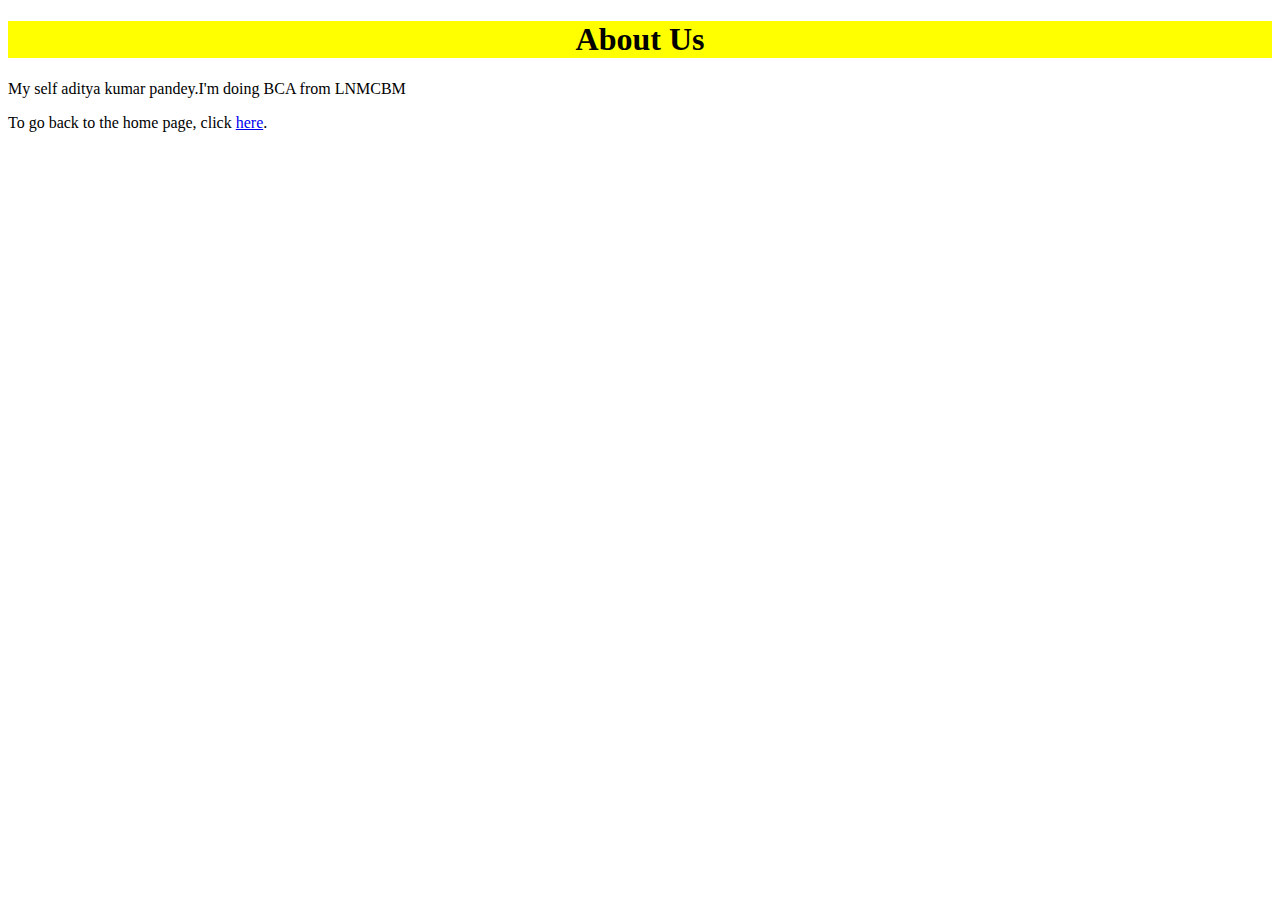
<file: about.html>
<!DOCTYPE html>
<html lang="en">
<head>
    <meta charset="UTF-8">
    <meta name="viewport" content="width=device-width, initial-scale=1.0">
    <title>About us</title>
</head>
<body>
    <h1 style="background-color: yellow;text-align: center;">About Us</h1>
    <p>My self aditya kumar pandey.I'm doing BCA from LNMCBM</p>
    <p>To go back to the home page, click <a href="index.html">here</a>.</p>
</body>
</html>
</file>
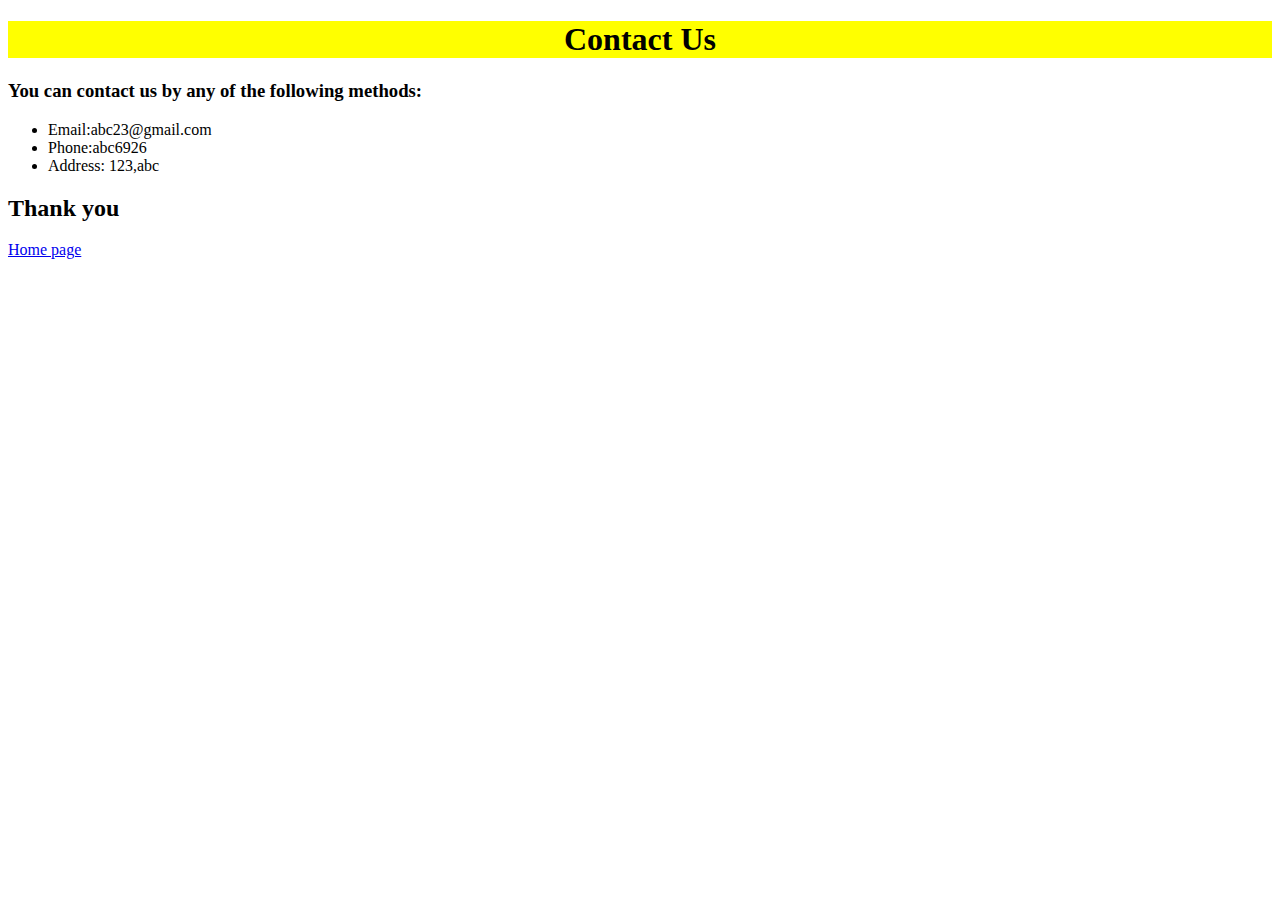
<file: contact.html>
<!DOCTYPE html>
<html lang="en">
<head>
    <meta charset="UTF-8">
    <meta name="viewport" content="width=device-width, initial-scale=1.0">
    <title>Contact us</title>
</head>
<body>
    <h1 style="background-color: yellow;text-align: center;">Contact Us</h1>
    <h3>You can contact us by any of the following methods:</h3>
    <ul>
        <li>Email:abc23@gmail.com</li>
        <li>Phone:abc6926</li>
        <li>Address: 123,abc </li>
    </ul>
    <h2>Thank you</h2>
    <a href="index.html">Home page</a>
</body>
</html>
</file>
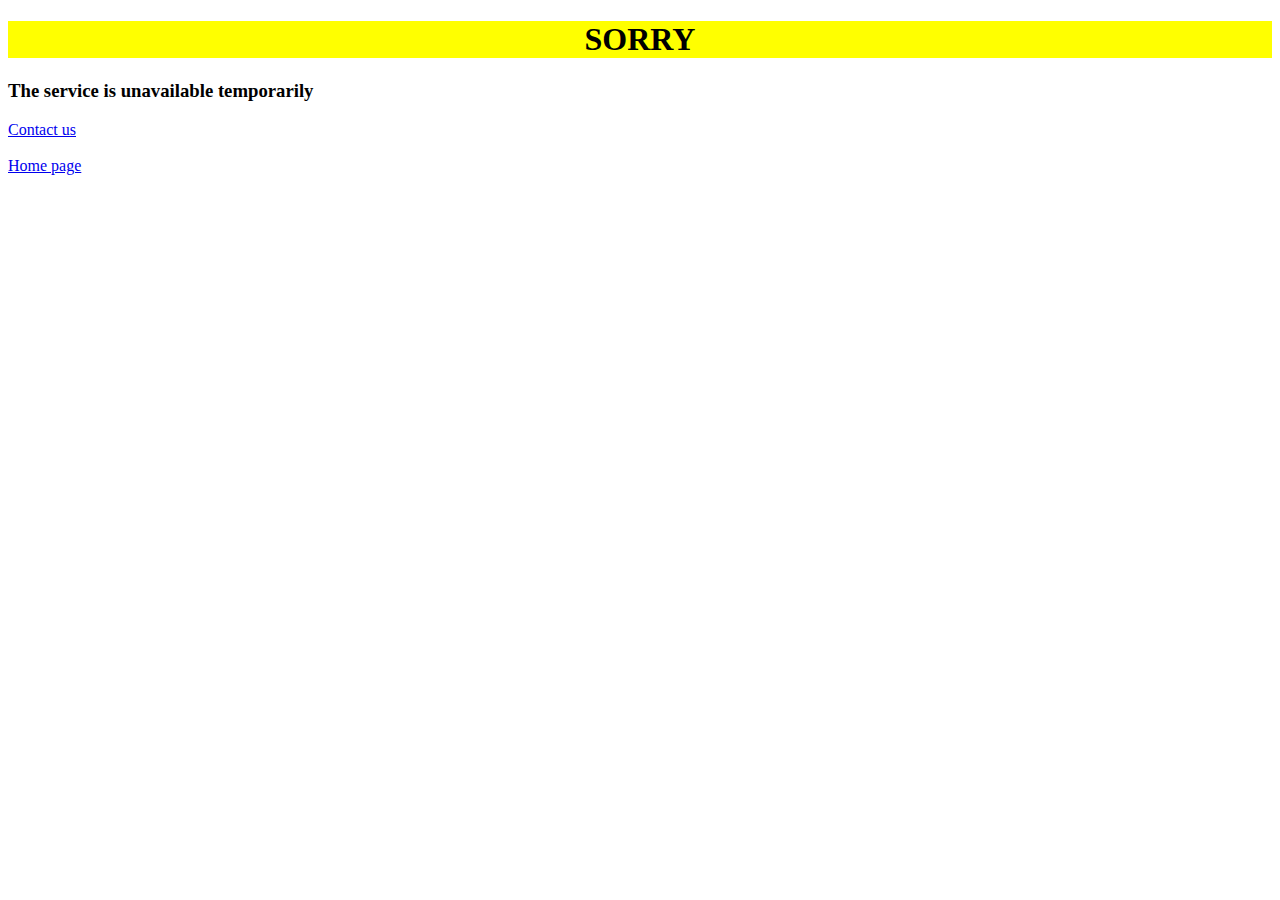
<file: service.html>
<!DOCTYPE html>
<html lang="en">
<head>
    <meta charset="UTF-8">
    <meta name="viewport" content="width=device-width, initial-scale=1.0">
    <title>Our service</title>
</head>
<body>
    <h1 style="background-color: yellow;text-align: center;">SORRY</h1>
    <h3>The service is unavailable temporarily </h3>
    <a href="contact.html">Contact us</a><br><br>
    <a href="index.html">Home page</a>
</body>
</html>
</file>
